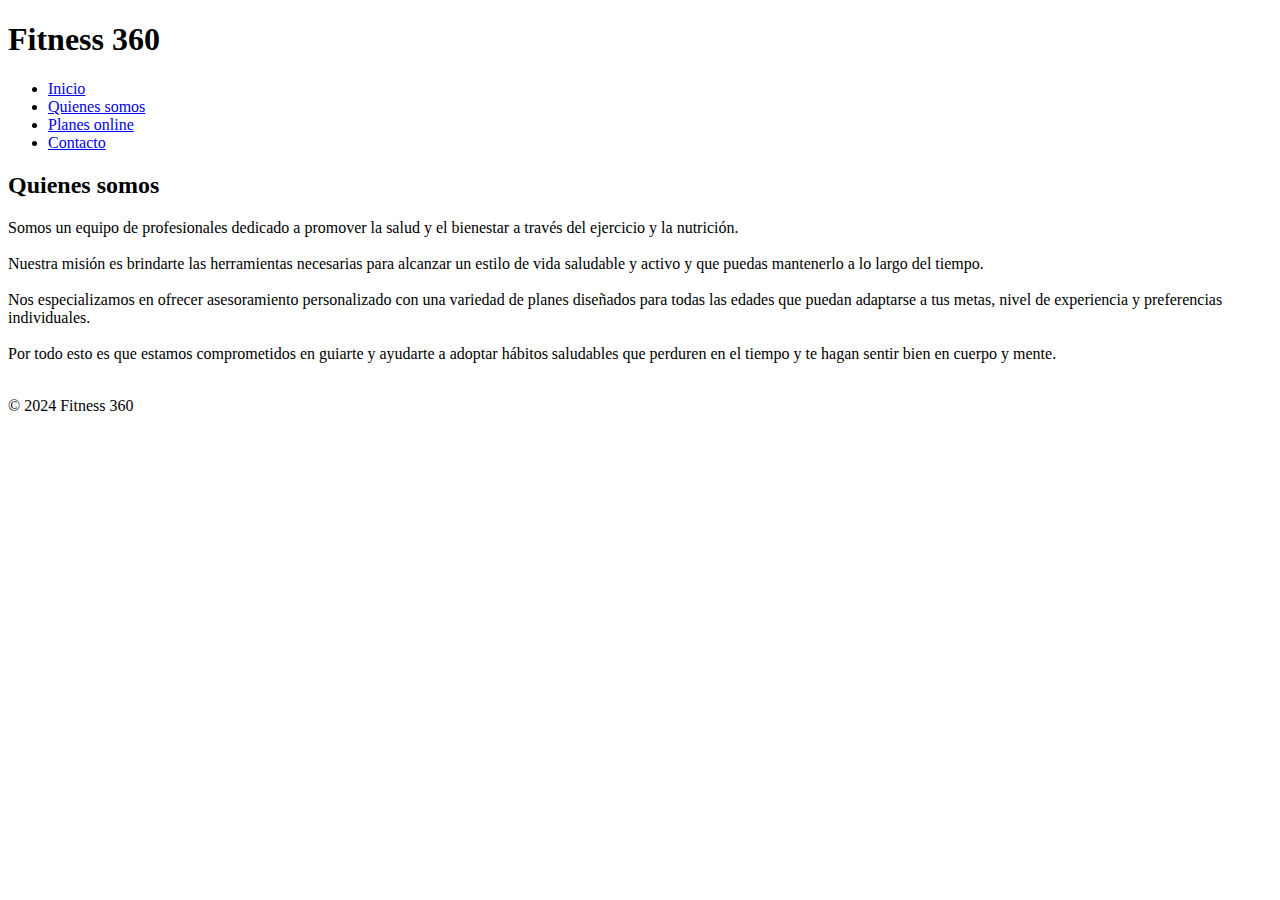
<file: TP Proyecto Final/quienes-somos.html>
<!DOCTYPE html>
<html lang="es">
<head>
    <meta charset="UTF-8">
    <meta name="viewport" content="width=device-width, initial-scale=1.0">
    <title>Descripcion de quienes somos</title>
</head>
<body>
    <!-- Encabezado -->
    <header>
        <!-- Aca en el header ademas del titulo estaría bueno despues poner un lindo fondo cuando veamos css para que se diferencie del resto de la pagina y ademas hay que agregar los hipervinculos en la barra que digan "Inicio" o "Home", "quienes somos" o "Sobre nosotros", "planes", "contacto" y el carrito y si queremos una lupita para busqueda, pero no se como se hace aun -->
        <nav>
            <h1 id ="titulo-pagina">Fitness 360</h1> <!--Puse cualquier título, despues lo podemos cambiar -->
          <!-- logo -->
            <div id="logo">
              <!-- esto lo copie de lo que hizo la profe en clase, para q despues agregemos un logo o icono. Si de ultima no va después lo sacamos -->
            </div>
          <!-- Hipervinculos para el menu -->
            <ul>
                <li>
                    <a href= "#"> Inicio</a>
                </li>
                <li>
                    <a href= "/quienes-somos.html"> Quienes somos</a>
                </li>  
                <li>
                    <a href="#"><span>Planes online</span></a>
                </li>
                <li>
                    <a href="#">Contacto</a>
                </li>
            </ul>
        </nav>
    </header>

<!-- Descripción de quienes somos-->
<h2>Quienes somos</h2>
<!-- Aca iría alguna foto o imagen o fondo -->
<p>
    Somos un equipo de profesionales dedicado a promover la salud y el bienestar a través del ejercicio y la nutrición. <br> <br>
    Nuestra misión es brindarte las herramientas necesarias para alcanzar un estilo de vida saludable y activo y que puedas mantenerlo a lo largo del tiempo. <br> <br>
    Nos especializamos en ofrecer asesoramiento personalizado con una variedad de planes diseñados para todas las edades que puedan adaptarse a tus metas, nivel de experiencia y preferencias individuales. <br> <br>
    Por todo esto es que estamos comprometidos en guiarte y ayudarte a adoptar hábitos saludables que perduren en el tiempo y te hagan sentir bien en cuerpo y mente. <br> <br>
</p>

<footer>
    <p>&copy; 2024 Fitness 360</p>
    <!-- Despues acá habría que agregar contacto, redes sociales y todo eso. Puse esto para que quede algo pero despues lo cambiamos -->

<!-- Script para agregar al carrito. Lo pongo para ver como quedaría pero más adelante vemos mejor eso -->
 <!-- todavia ni cree el carrito porque ni vimos javascript pero lo pongo para probar como queda -->
<!-- <script> 
    function agregarAlCarrito(plan) {
        console.log("Plan agregado al carrito:", plan);
    }
</script> -->
</footer>
</body>
</html>
</file>
